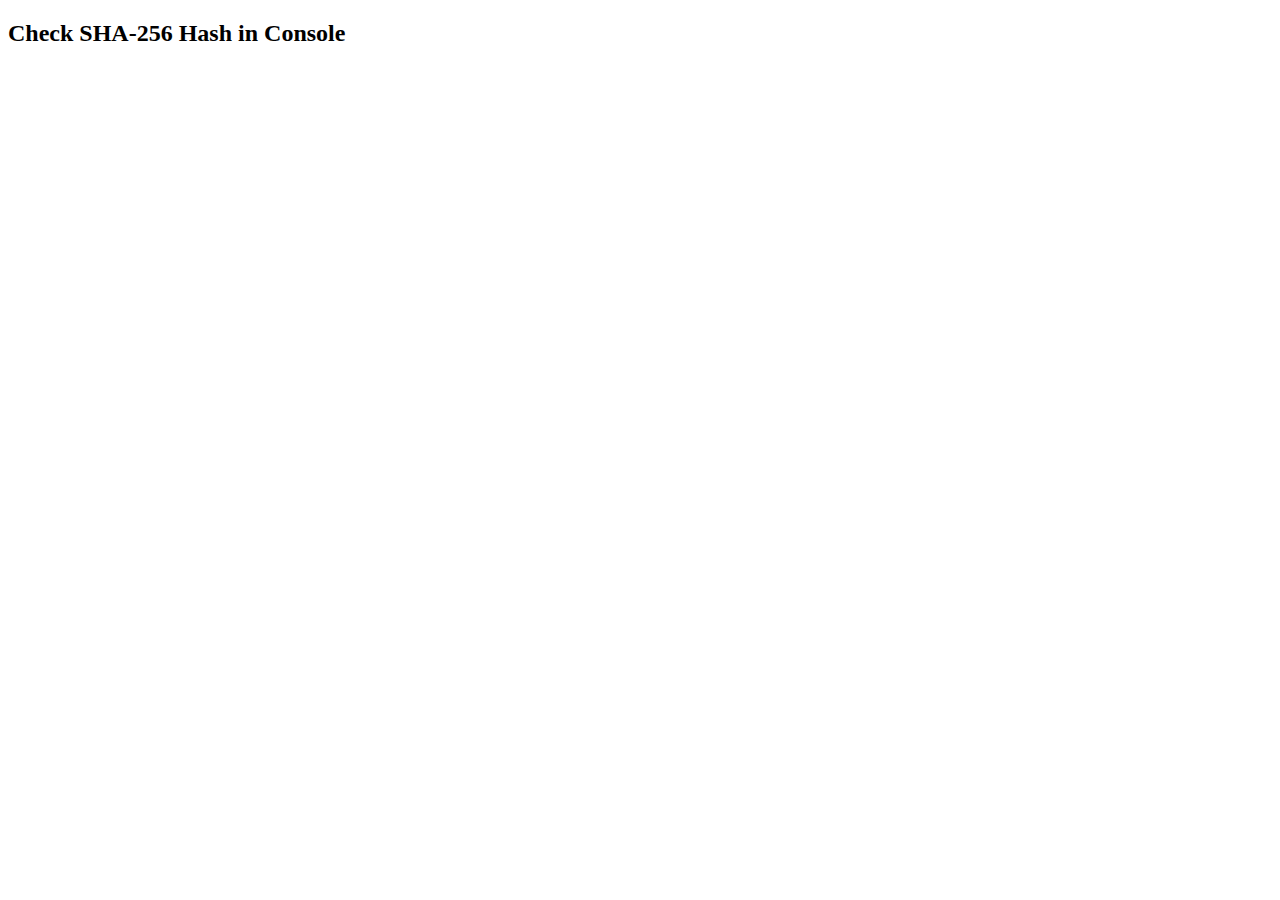
<file: ab.html>
<!DOCTYPE html>
<html lang="en">
<head>
  <meta charset="UTF-8">
  <title>SHA-256 Hash Example</title>
</head>
<body>
  <h2>Check SHA-256 Hash in Console</h2>

  <script>
    // SHA-256 hashing function
    async function sha256(message) {
      const msgBuffer = new TextEncoder().encode(message);
      const hashBuffer = await crypto.subtle.digest("SHA-256", msgBuffer);
      const hashArray = Array.from(new Uint8Array(hashBuffer));
      return hashArray.map(b => b.toString(16).padStart(2, "0")).join("");
    }

    // Run the hash for "forever"
    (async () => {
      const text = "forever"; // change this if you want other words
      const hash = await sha256(text);
      console.log(`"${text}" → ${hash}`);
      alert(`"${text}" → ${hash}`); // optional alert to see directly
    })();
  </script>
</body>
</html>
</file>
